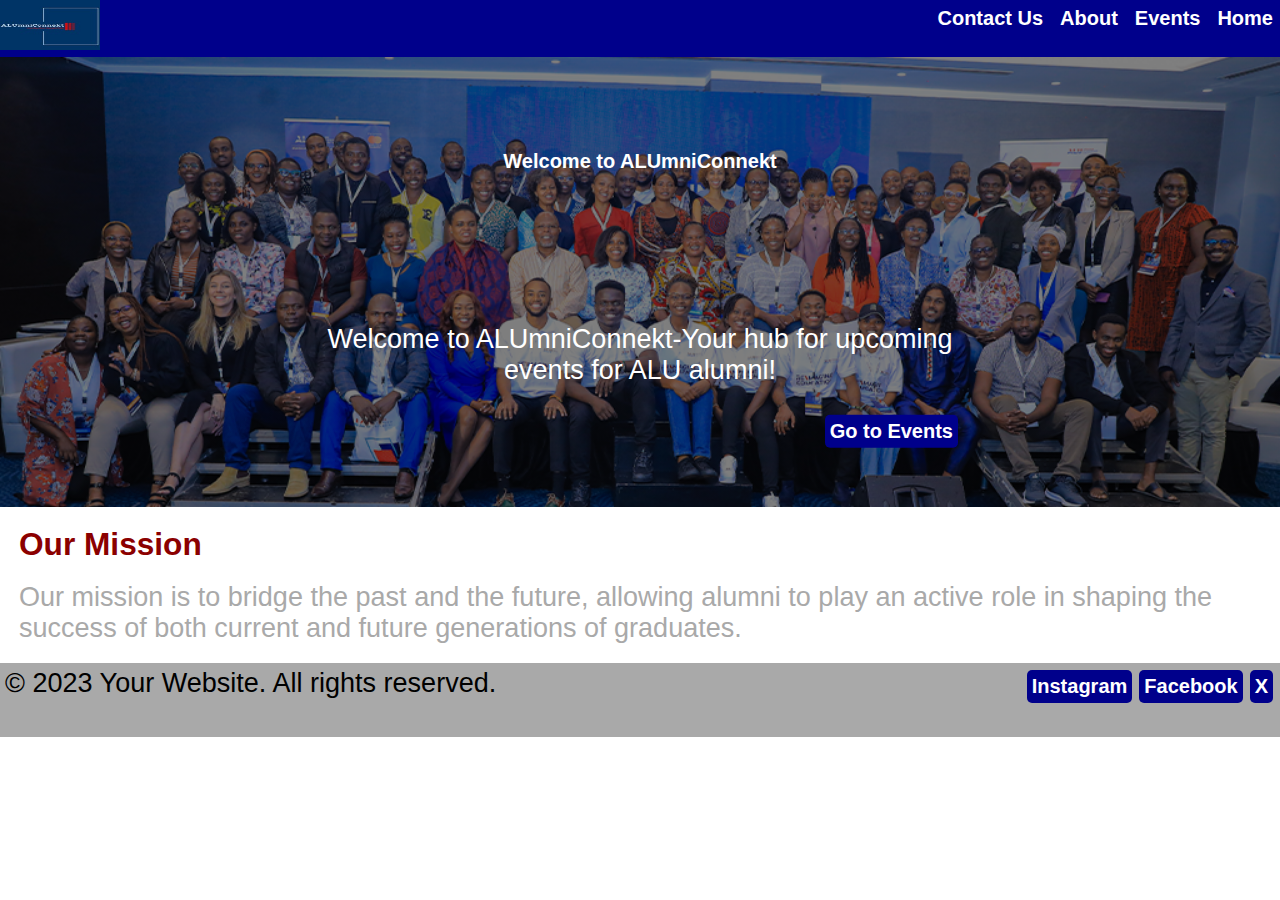
<file: index.html>
<!DOCTYPE html>
<html>
<head>
<meta name="viewport" content="width=device-width, initial-scale=1">
<link rel="icon" type="image/x-icon" href="/images/alumniconnekt-website-favicon---white (1).png">
<title>ALUmniConnekt</title>
<link rel="stylesheet" href="/styles/index.css">
</head>
<body>
<header>
        <div>
        <span>
          <img src="/images/logo.jpg" alt="website logo" height="50" width="100">
        </span>
        <span class="navbar">
            <a class="active" href="index.html">Home</a>
            <a href="events.html">Events</a>
            <a href="about.html">About</a>
            <a href="contact.html">Contact Us</a>
        </span>
        </div>
</header>
<div class="hero-image">
  <div class="hero-text">
    <h1 style="font-size:20px"><br>Welcome to ALUmniConnekt</h1>
    <p style="color: white;"><br><br><br><br>Welcome to ALUmniConnekt-Your hub for upcoming events for ALU alumni!</p>
    <div class="navbar">
            <a href="events.html">Go to Events</a>
    </div>
  </div>
</div>
<div onmouseover="background: gray;">
<h3 style="color: darkred; margin: 19px;">Our Mission</h3>
<p style="color: darkgray; margin: 19px;">Our mission is to bridge the past and the future, allowing alumni to play an active role in shaping the success of both current and future generations of graduates.</p>
</div>
</body>
<footer>
  <div style="background-color: darkgray; vertical-align: bottom; margin-bottom: none; padding: 5px; padding-bottom: 1cm;">
        <div class="navbar">
            <a href="https://twitter.com/?lang=en">X</a>
            <a href="https://about.meta.com/">Facebook</a>
            <a href="https://www.instagram.com/">Instagram</a>
        </div>
    &copy; 2023 Your Website. All rights reserved.
    </div>
</footer>
</html>
</file>
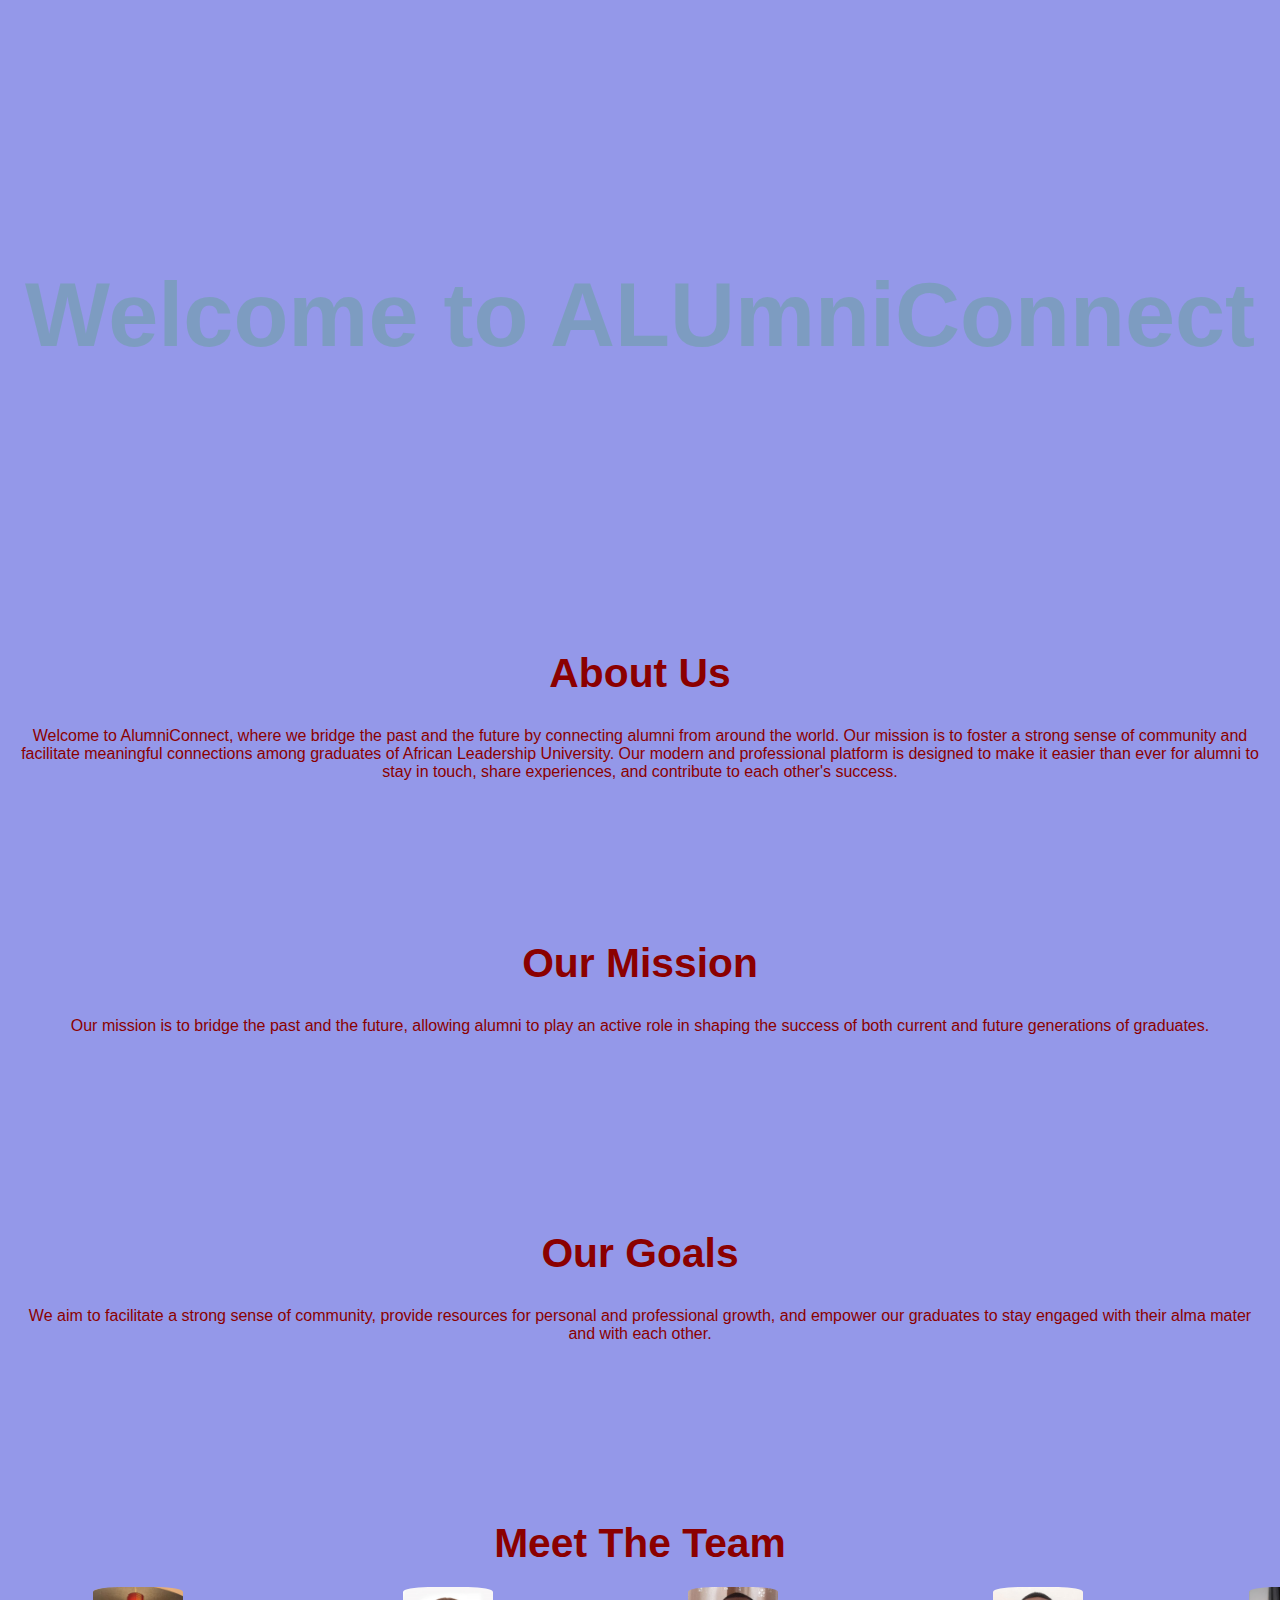
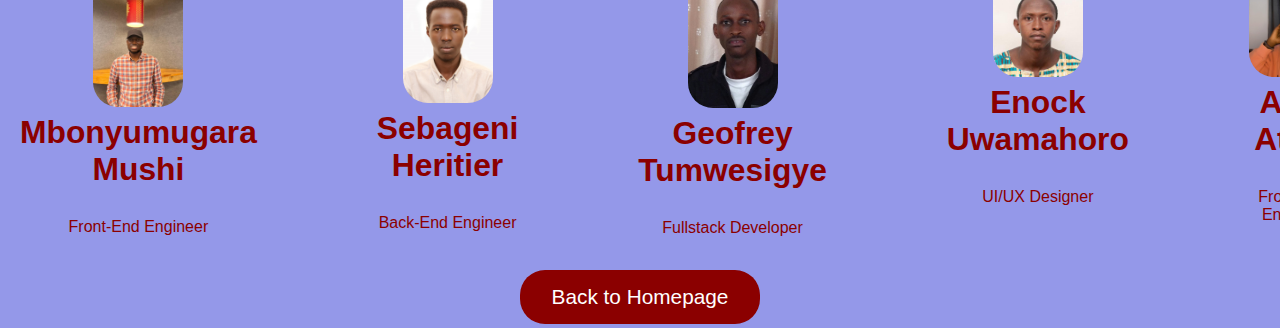
<file: about.html>
<!DOCTYPE html>
<html lang="en">
<head>
  <meta charset="UTF-8">
  <meta name="viewport" content="width=device-width, initial-scale=1.0">
  <title>About Us</title>
  <link rel="stylesheet" href="about.css">
  <link rel="icon" type="image/x-icon" href="/images/alumniconnekt-website-favicon---white (1).png">
</head>
<body>
  <header>
      <!--Here is the contents of header of about website-->
      <h1>Welcome to ALUmniConnect</h1>
  </header>
    <main>
      <div class="about">
        <h2>About Us</h2>
      <p>
        Welcome to AlumniConnect, where we bridge the past and the future by connecting alumni from around the world. Our mission is to foster a strong sense of community and facilitate meaningful connections among graduates of African Leadership University. Our modern and professional platform is designed to make it easier than ever for alumni to stay in touch, share experiences, and contribute to each other's success.
      </p>
      </div>
      <div class="mission">
        <h2>Our Mission</h2>
        <p>Our mission is to bridge the past and the future, allowing alumni to play an active role in shaping the success of both current and future generations of graduates.</p>
      </div>
      <div class="Goals">
        <h2>Our Goals</h2>
        <p>We aim to facilitate a strong sense of community, provide resources for personal and professional growth, and empower our graduates to stay engaged with their alma mater and with each other. </p>
      </div>
      <div class="people">
        <h2>Meet The Team</h2>
        <div class="team">
          <div>
            <img src="/images/Mushi Mbonyumugara.jpeg" alt="Mbonyumugara">
            <h3>Mbonyumugara Mushi</h3>
            <p>Front-End Engineer</p>
            </p>
          </div>
          <div>
            <img src="/images/Heritier.jpg" alt="Heritier">
            <h3>Sebageni Heritier</h3>
            <p>Back-End Engineer</p>
          </div>
          <div>
            <img src="images/Geofrey Tumwesigye.jpeg" alt="Geofrey">
            <h3>Geofrey Tumwesigye</h3>
            <p>Fullstack Developer</p>
          </div>
          <div>
            <img src="images/Enock pic.jpj.jpeg" alt="Enock">
            <h3>Enock Uwamahoro</h3>
            <p>UI/UX Designer</p>
          </div>
          <div>
            <img src="images/Ajok.jpg" alt="Ajok">
            <h3>Ajok Atem</h3>
            <p>Front-End Engineer</p>
          </div>
        </div>
          <a href="./index.html" class="button">Back to Homepage</a></button>
      </div>
    </main>
</body>
</html>
</file>
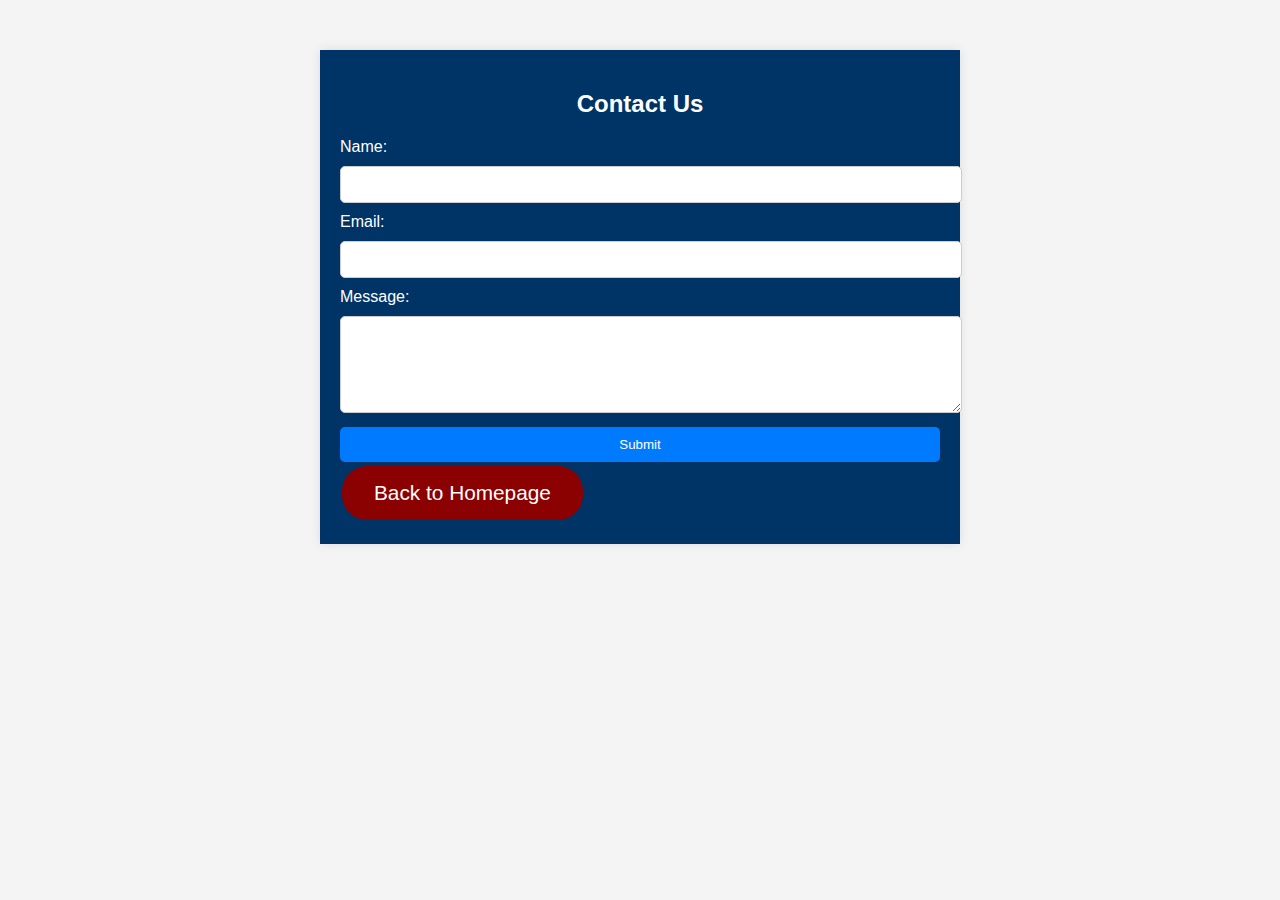
<file: contact.html>
<!DOCTYPE html>
<html lang="en">
<head>
    <meta charset="UTF-8">
    <meta name="viewport" content="width=device-width, initial-scale=1.0">
    <title>Contact Us</title>
    <link rel="stylesheet" href="contact.css">
    <link rel="icon" type="image/x-icon" href="/images/alumniconnekt-website-favicon---white (1).png">
</head>
<body>
    <div class="container">
        <h2>Contact Us</h2>
        <form action="#" method="post">
            <label for="name">Name:</label>
            <input type="text" id="name" name="name" required>

            <label for="email">Email:</label>
            <input type="email" id="email" name="email" required>

            <label for="message">Message:</label>
            <textarea id="message" name="message" rows="5" required></textarea>

            <input type="submit" value="Submit">
        </form>
        <a href="./index.html" class="button">Back to Homepage</a></button>
    </div>
</body>
</html>
</file>
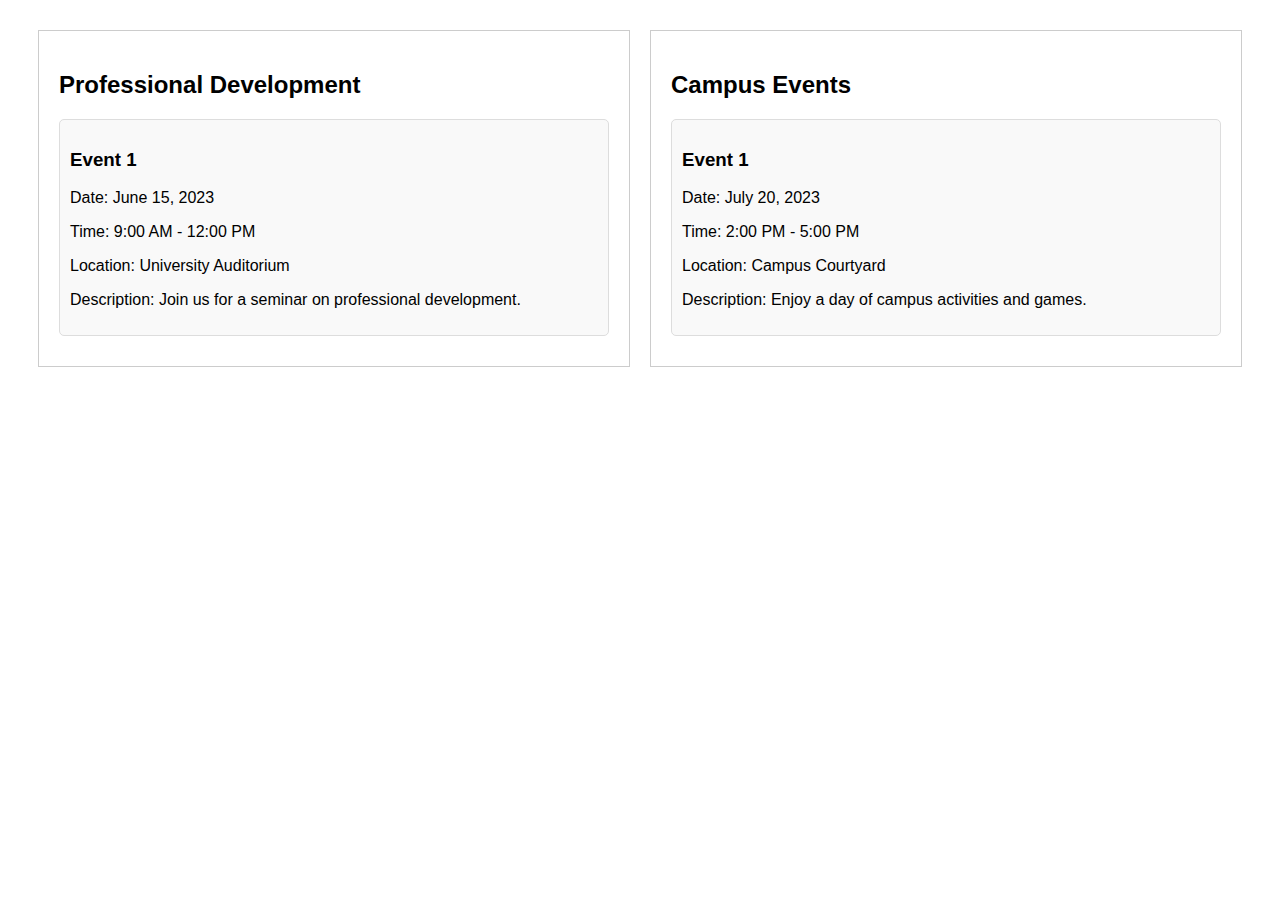
<file: events.html>
<!DOCTYPE html>
<html lang="en">
<head>
    <meta charset="UTF-8">
    <meta name="viewport" content="width=device-width, initial-scale=1.0">
    <link rel="stylesheet" href="events.css">
    <title>University Alumni Events</title>
</head>
<body>
    <section class="events">
        <div class="event-category">
            <h2>Professional Development</h2>
            <div class="event-card">
                <h3>Event 1</h3>
                <p>Date: June 15, 2023</p>
                <p>Time: 9:00 AM - 12:00 PM</p>
                <p>Location: University Auditorium</p>
                <p>Description: Join us for a seminar on professional development.</p>
            </div>
            <!-- Repeat this structure for additional events -->
        </div>
        <div class="event-category">
            <h2>Campus Events</h2>
            <div class="event-card">
                <h3>Event 1</h3>
                <p>Date: July 20, 2023</p>
                <p>Time: 2:00 PM - 5:00 PM</p>
                <p>Location: Campus Courtyard</p>
                <p>Description: Enjoy a day of campus activities and games.</p>
            </div>
            <!-- Repeat this structure for additional events -->
        </div>
    </section>
</body>
</html>
</file>
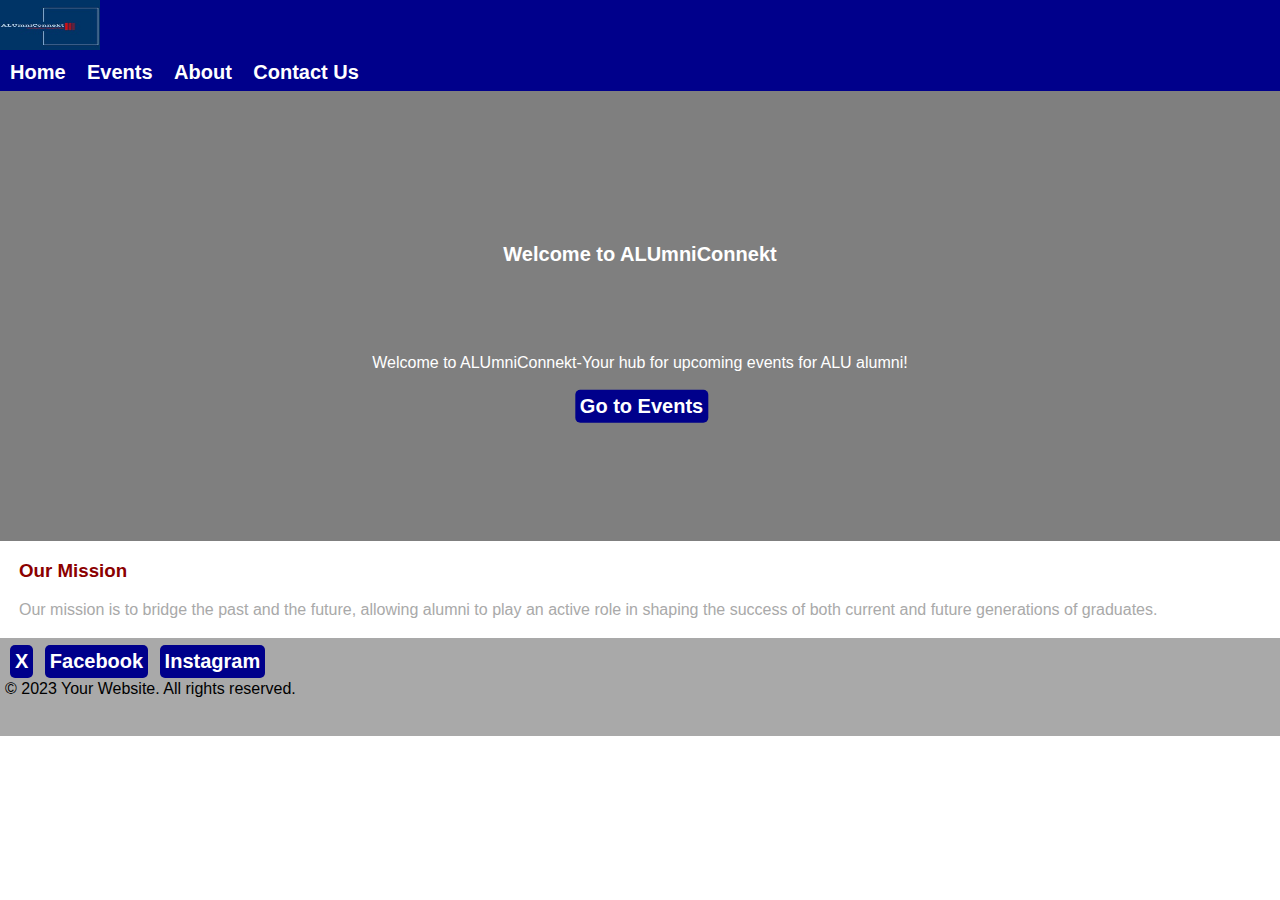
<file: landing.html>
<!DOCTYPE html>
<html>
<head>
<meta name="viewport" content="width=device-width, initial-scale=1">
<style>
body, html {
  height: 100%;
  margin: 0;
  font-family: Arial, Helvetica, sans-serif;
}

header {
  background-color: darkblue;
  align-items: right;
  
}

.navbar a {
  display: inline-block;
  justify-content: space-between;
  align-items: right;
  padding: 5px;
  text-decoration: none;
  color: white;
  font-size: 20px;
  margin: 2px;
  background-color: darkblue ;
  border-radius: 5px;
  font-weight: bold;
  margin-left: 5px;
  alignment: right
  
  
   
}
  
.navbar a:hover {
  background-color: white;
  color: darkred;
  border-radius: 5px;
}

.hero-image {
  background-image: linear-gradient(rgba(0, 0, 0, 0.5), rgba(0, 0, 0, 0.5)), url("https://www.alueducation.com/wp-content/uploads/2023/10/RIE-R-C.png");
  height: 50%;
  background-position: center;
  background-repeat: no-repeat;
  background-size: cover;
  position: relative;
}

.hero-image:hover{
  background-image: url('https://www.alueducation.com/wp-content/uploads/2023/04/ALU-Campus-3.jpg');
  color: black;
  font-weight: bold;
}
.hero-text {
  text-align: center;
  position: absolute;
  top: 50%;
  left: 50%;
  transform: translate(-50%, -50%);
  color: white;
}
.hero-text:hover {
  text-align: center;
  position: absolute;
  top: 50%;
  left: 50%;
  transform: translate(-50%, -50%);
  color: white;
}
.hero-text button {
  border: none;
  outline: 0;
  display: inline-block;
  padding: 10px 25px;
  color: black;
  background-color: #ddd;
  text-align: center;
  cursor: pointer;
}

.hero-text button:hover {
  background-color: #555;
  color: black;
}
</style>
</head>
<body>
<header>
        <div>
        <div>
            <img src="/images/logo.jpg" alt="website logo" height="50" width="100">
        </div>
        <div class="navbar">
            <a class="active" href="index.html">Home</a>
            <a href="#Events">Events</a>
            <a href="about.html">About</a>
            <a href="contact.html">Contact Us</a>
        </div>
        </div>
</header>
<div class="hero-image">
  <div class="hero-text">
    <h1 style="font-size:20px"><br>Welcome to ALUmniConnekt</h1>
    <p style="color: white;"><br><br><br><br>Welcome to ALUmniConnekt-Your hub for upcoming events for ALU alumni!</p>
    <div class="navbar">
            <a href="events.html">Go to Events</a>
    </div>
  </div>
</div>
<div onmouseover="background-color: gray;">
<h3 style="color: darkred; margin: 19px;">Our Mission</h3>
<p style="color: darkgray; margin: 19px;">Our mission is to bridge the past and the future, allowing alumni to play an active role in shaping the success of both current and future generations of graduates.</p>
</div>
</body>
<footer>
  <div style="background-color: darkgray; vertical-align: bottom; margin-bottom: none; padding: 5px; padding-bottom: 1cm;">
        <div class="navbar">
            <a href="https://twitter.com/?lang=en">X</a>
            <a href="https://about.meta.com/">Facebook</a>
            <a href="https://www.instagram.com/">Instagram</a>
        </div>
    &copy; 2023 Your Website. All rights reserved.
    </div>
</footer>
</html>
</file>
<file: styles/index.css>
body,
html {
    height: 100%;
    margin: 0;
    font-family: 'Franklin Gothic Medium', 'Arial Narrow', Arial, sans-serif;
    font-size: 1.3rem;
}

header {
    background-color: darkblue;
    align-items: right;

}

.navbar a {
    display: inline;
    justify-content: space-between;
    align-items: right;
    padding: 5px;
    text-decoration: none;
    color: white;
    font-size: 20px;
    margin: 2px;
    background-color: darkblue;
    border-radius: 5px;
    font-weight: bold;
    margin-left: 5px;
    align-content: right;
    float: right;



}

.navbar a:hover {
    background-color: white;
    color: darkred;
    border-radius: 5px;
}

.hero-image {
    background-image: linear-gradient(rgba(0, 0, 0, 0.5), rgba(0, 0, 0, 0.5)), url(/images/ALU-home.webp);
    height: 50%;
    background-position: center;
    background-repeat: no-repeat;
    background-size: cover;
    position: relative;
}

.hero-image:hover {
    background-image: url(/images/ALU-Campus-3.jpg);
    color: black;
    font-weight: bold;
}

.hero-text {
    text-align: center;
    position: absolute;
    top: 50%;
    left: 50%;
    transform: translate(-50%, -50%);
    color: white;
}

.hero-text:hover {
    text-align: center;
    position: absolute;
    top: 50%;
    left: 50%;
    transform: translate(-50%, -50%);
    color: white;
}

.hero-text button {
    border: none;
    outline: 0;
    display: inline-block;
    padding: 10px 25px;
    color: black;
    background-color: #ddd;
    text-align: center;
    cursor: pointer;
}

.hero-text button:hover {
    background-color: #555;
    color: black;
}
</file>
<file: about.css>
* {
  box-sizing: border-box;
  margin: 0;
  padding: 0;
}

body {
  background-color: white;
  text-align: center;
  background-color: rgb(148, 152, 233);
  color: darkred;
}

header h1 {
  font-size: 90px;
  opacity: 0.7;
  color: rgb(116, 159, 177);
  font-family: 'Lucida Sans', 'Lucida Sans Regular', 'Lucida Grande', 'Lucida Sans Unicode', Geneva, Verdana, sans-serif;
}

/* Media query for screens smaller than 600px */
@media (max-width: 600px) {
  header {
    background-position: center;
  }
}


header {
  max-width: 100%;
  height: 70vh;
  background: url('https://www.alueducation.com/wp-content/uploads/2023/08/Bl-p7.jpg') center/cover no-repeat;
  text-align: center;
  display: flex;
  align-items: center;
  justify-content: center;
  transition: background 0.5s ease-in-out;
}

header:hover {
  background-image: url('https://www.alueducation.com/wp-content/uploads/2023/08/Bl-p5.jpg');
}

/* Default styles for all screen sizes */
.about, .mission, .Goals, .people {
  width: 100%;
  padding: 20px;
  text-align: center;
  margin-bottom: 20px;
  background-size: cover;
  height: 30vh;
  font-family: 'Franklin Gothic Medium', 'Arial Narrow', Arial, sans-serif;
  font-size: 1.7rem;
}

img {
  border-radius: 25px;
}

p {
  font-size: 16px;
  justify-content: center;
  padding-top: 30px;
}

/* Styles for screens with a maximum width of 768px (typical for mobile devices) */
@media (max-width: 768px) {
  .team {
    display: flex;
    flex-wrap: wrap;
  }

  .team div {
    width: 50%;
    padding: 5px;
  }
}

/* Styles for screens with a minimum width of 769px (typical for larger screens) */
@media (max-width: 769px) {
  .about,
  .mission,
  .Goals,
  .people {
    width: 50%;
  }
}
.team {
  display: flex;
  justify-content: center ;
  flex-direction: row;
  width: fit-content;
  margin: auto;
  gap: 120px;
}
.team img {
  width: 90px;
  padding-top: 20px;
}

.button {
  background-color: darkred;
    border-radius: 25px;
    color: white;
    padding: 15px 32px;
    text-align: center;
    text-decoration: none;
    display: inline-block;
    font-size: 1.3rem;
    margin: 4px 2px;
    cursor: pointer;
}

a:hover {
  color: #003366;
}
</file>
<file: contact.css>
body {
    font-family: Arial, sans-serif;
    background-color: #f4f4f4;
    margin: 0;
    padding: 0;
    color: white;
    font-family: 'Franklin Gothic Medium', 'Arial Narrow', Arial, sans-serif;
}

.container {
    max-width: 600px;
    margin: 50px auto;
    background-color: #003366;
    padding: 20px;
    box-shadow: 0 0 10px rgba(0, 0, 0, 0.1);
}

h2 {
    text-align: center;
    margin-bottom: 20px;
}

label {
    display: block;
    margin-bottom: 10px;
}

input[type="text"], input[type="email"], textarea {
    width: 100%;
    padding: 10px;
    margin-bottom: 10px;
    border: 1px solid #ccc;
    border-radius: 5px;
}

input[type="submit"] {
    display: block;
    width: 100%;
    padding: 10px;
    background-color: #007BFF;
    color: #fff;
    border: none;
    border-radius: 5px;
    cursor: pointer;
}

input[type="submit"]:hover {
    background-color: #0056b3;
}

@media screen and (max-width: 600px) {
    .container {
        margin: 20px 10px;
    }
}

.button {
    background-color: darkred;
    border-radius: 25px;
    color: white;
    padding: 15px 32px;
    text-align: center;
    text-decoration: none;
    display: inline-block;
    font-size: 1.3rem;
    margin: 4px 2px;
    cursor: pointer;
}

a:hover {
    color: darkblue;
}
</file>
<file: events.css>
body {
    font-family: Arial, sans-serif;
}

.events {
    display: flex;
    justify-content: space-between;
    margin: 20px;
}

.event-category {
    flex: 1;
    margin: 10px;
    border: 1px solid #ccc;
    padding: 20px;
}

.event-card {
    background-color: #f9f9f9;
    border: 1px solid #ddd;
    border-radius: 5px;
    padding: 10px;
    margin: 10px 0;
}

/* Add media queries to make it responsive */
@media (max-width: 768px) {
    .events {
        flex-direction: column;
    }
    .event-category {
        margin: 10px 0;
    }
}
</file>
